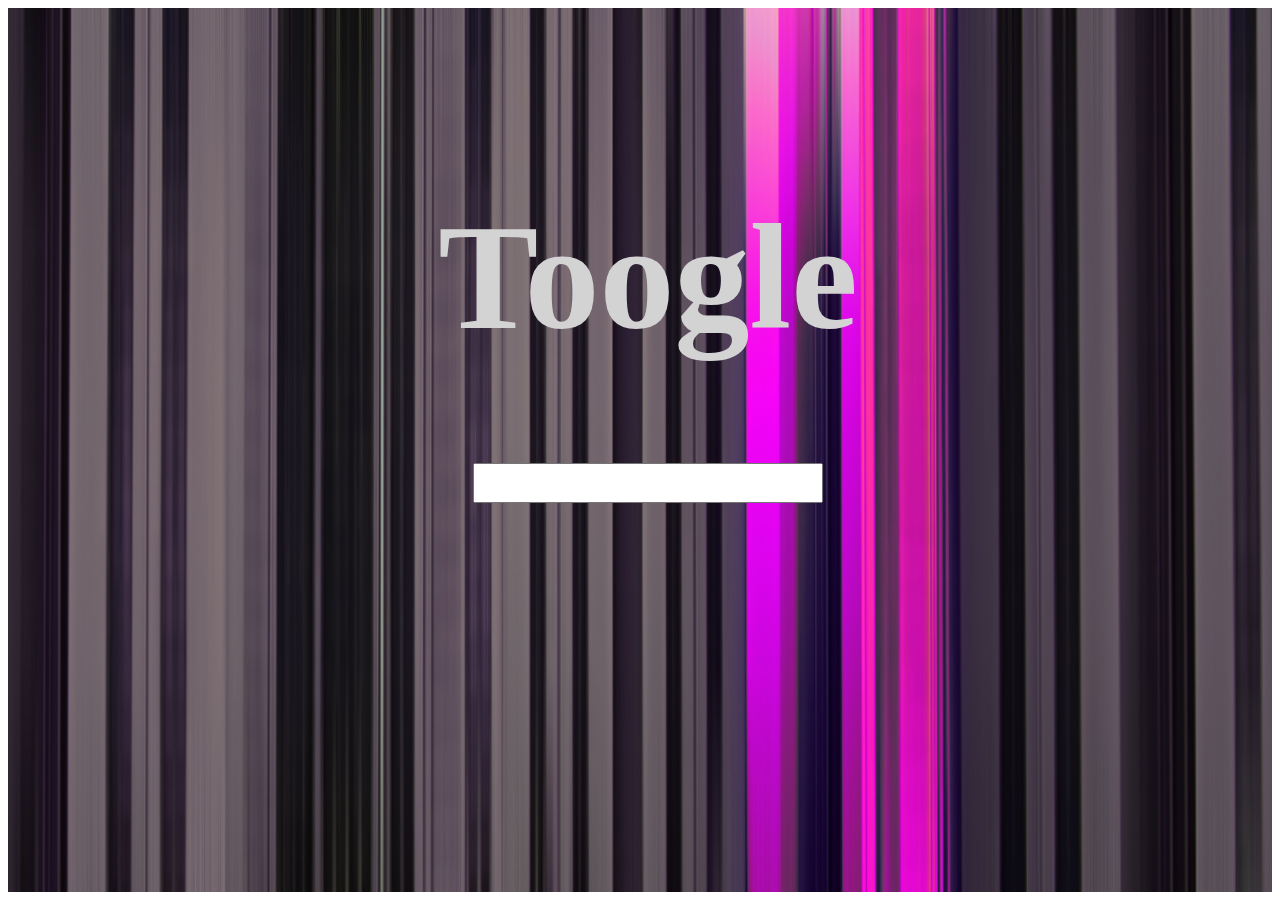
<file: Momentum clone/index.html>
<html>
	<link rel="stylesheet" type="text/css" href="css/style.css"></link>
	<img id="image" />
	<div class="text-container">
		<div class="text-wrapper">
			<h1>Toogle</h1>
			<input type="text" id="focus" />
		</div>
	</div>
	<script type="text/javascript" src="scripts/script.js"></script>
</html>
</file>
<file: Momentum clone/css/style.css>
html {
	height: 100%;
	width: 100%;
}

img {
	height: 100%;
	width: 100%;
}

h1 {
	color: lightgrey;
	font-size: 150px;
	font-family: Pacifico;
}

input {
	height: 40px;
	width: 350px;
}

.text-container {
	position: absolute;
	top: 10%;
	width: 100%;
}

.text-wrapper {
	display: flex;
	flex-direction: column;
	align-items: center;
	width: 100%;
}
</file>
